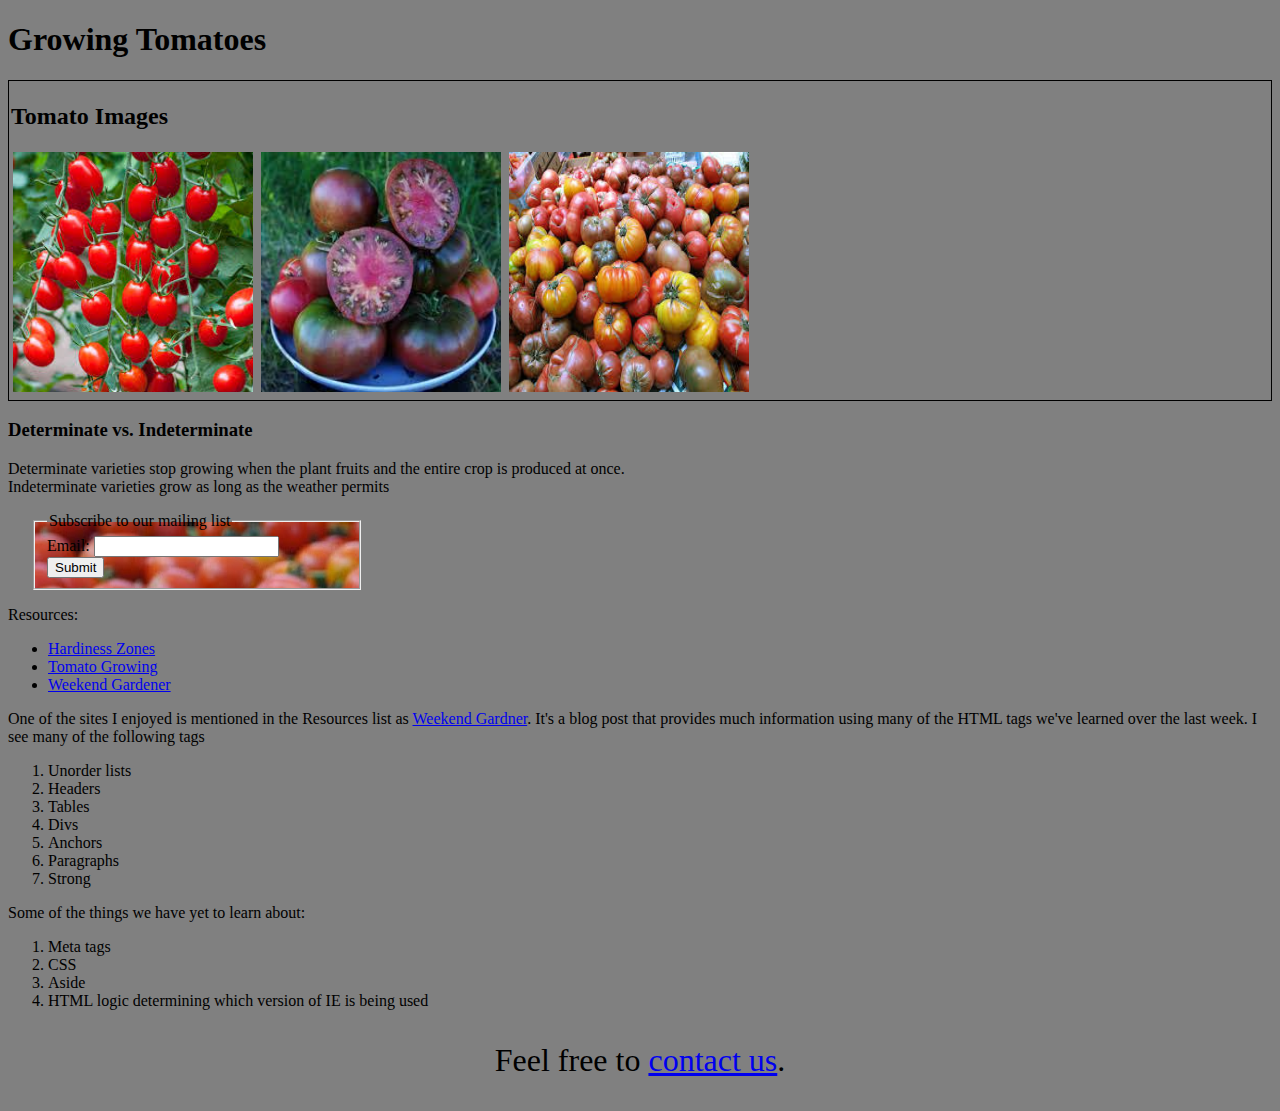
<file: index.html>
<!DOCTYPE html>
<html>
<head>
  <title>Growing Tomatoes</title>
  <link rel="stylesheet" type="text/css" href="styles.css">
</head>
<body>

<h1>Growing Tomatoes</h1>

<div class="pics">
<h2>Tomato Images</h2>
<img src="Tomato1.jpeg" alt="F1 Aviditas" height="240" width="240">
<img src="Tomato2.jpeg" alt="Heirloom 1" height="240" width="240">
<img src="Tomato3.jpeg" alt="Heirloom 2" height="240" width="240">
</div>

<h3>Determinate vs. Indeterminate</h3>
<p>Determinate varieties stop growing when the plant fruits and the entire crop is produced at once. <br>
Indeterminate varieties grow as long as the weather permits</p>


<fieldset id="subscribe">
  <legend>Subscribe to our mailing list</legend>
  <form action="https://httpbin.org/post" method="post">
    <div>
      <label>Email:</label>
      <input type="email" name="email">
    </div>
    <button type="submit">Submit</button>
  </form>

</fieldset>

<nav id="linx">
  <p>Resources:</p>
    <ul>
      <li><a href="http://planthardiness.ars.usda.gov/PHZMWeb/images_ui/homepage_map.jpg">Hardiness Zones</a></li>
      <li><a href="http://www.howdogardener.com/planting-guides/fruits-and-vegetables/tomatoes">Tomato Growing</a></li>
      <li><a href="http://www.weekendgardener.net/vegetable-gardening-tips/growing-tomatoes-070707.htm">Weekend Gardener</a></li>
    </ul>
</nav>

<nav id="resource">
  <p> One of the sites I enjoyed is mentioned in the Resources list as 
  <a href="http://www.howdogardener.com/planting-guides/fruits-and-vegetables/tomatoes">Weekend Gardner</a>.  It's a blog post that provides much information using many of the HTML tags we've learned over the last week.  I see many of the following tags</p>
  <ol>
    <li>Unorder lists</li>
    <li>Headers</li>
    <li>Tables</li>
    <li>Divs</li>
    <li>Anchors</li>
    <li>Paragraphs</li>
    <li>Strong</li>
  </ol>

  <p>Some of the things we have yet to learn about:</p>
  <ol>
    <li>Meta tags</li>
    <li>CSS</li>
    <li>Aside</li>
    <li>HTML logic determining which version of IE is being used</li>
  </ol>
</nav>

<footer class="elegant">
  <p>Feel free to <a href="contact.html">contact us</a>.</p>
</footer>

</body>
</html>
</file>
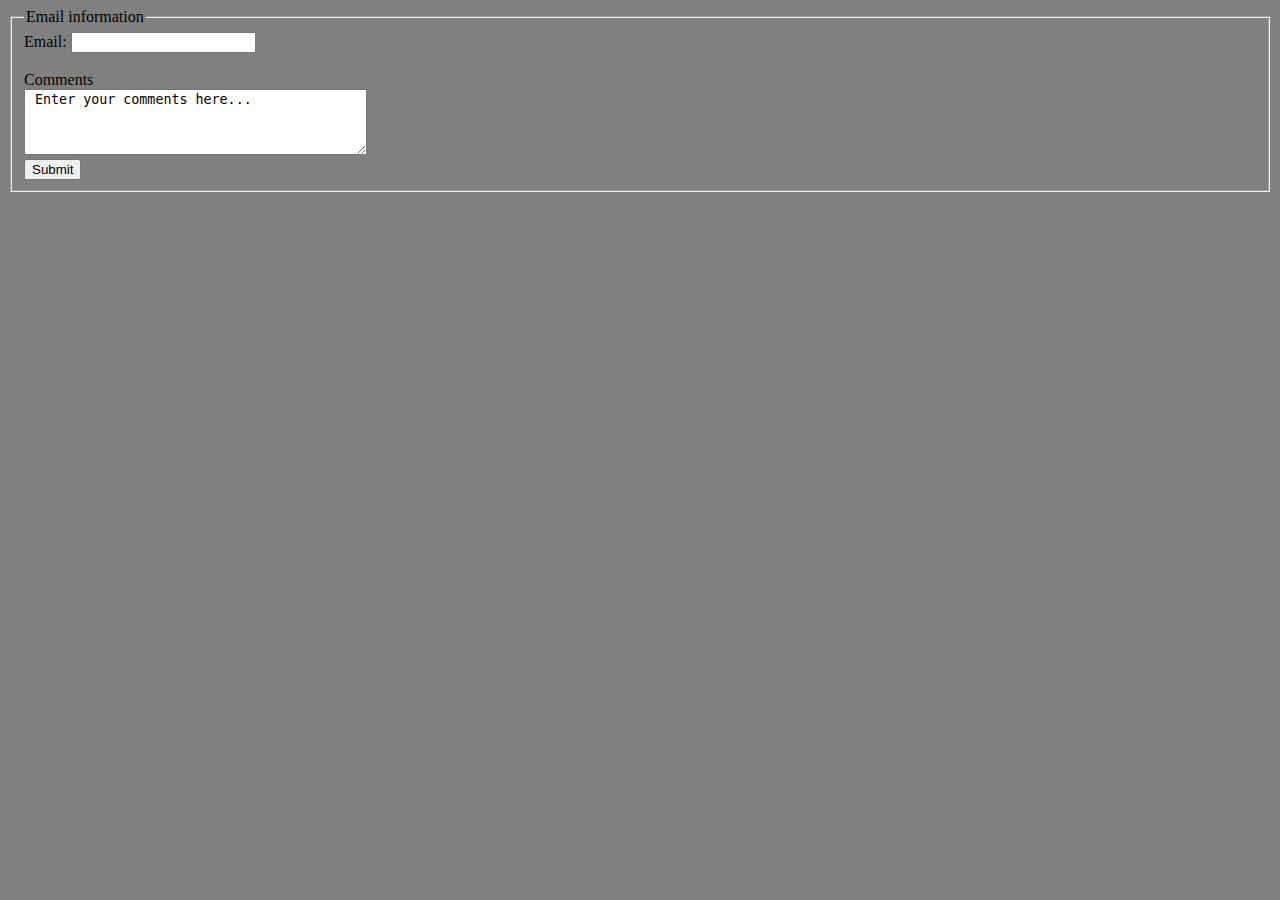
<file: contact.html>
<!DOCTYPE html>
<html>
<head>
  <title>Contact Us</title>
</head>
<link rel="stylesheet" type="text/css" href="styles.css">
<body>

<fieldset>
<legend>Email information</legend>
  <form action="https://httpbin.org/post" method="post">
  <div>
    <label>Email: </label>
    <input type="email" name="email"></input> <br><br>
  </div>  
    <label>Comments</label><br>
    <textarea name="comments" cols="40" rows="4"> Enter your comments here...</textarea><br>
    <button type="submit">Submit</button>

  </form>
</fieldset>
</body>

</html>
</file>
<file: styles.css>
body {
  background-color: grey;
}

.pics {
  padding: 2px;
  border: 1px solid;
}

.pics img {
  padding: 2px;
}

#subscribe {
  margin-left: 25px;
  width: 300px;
  background-image: url("tomatoes_bushels.jpg");
}

.elegant {
  font-family: 'Dancing Script', cursive;
  font-size: 2em;
}

.elegant p {
  text-align: center;
}

#linx a:visited {
  color: orange;
}

#linx a:hover{
  color: green;
}

@media screen and (max-width: 500px) {
  body {
    background-color: #85A3E9;
  }
  .pics img {
    height: 90px;
    width: 90px;
  }
}
</file>
